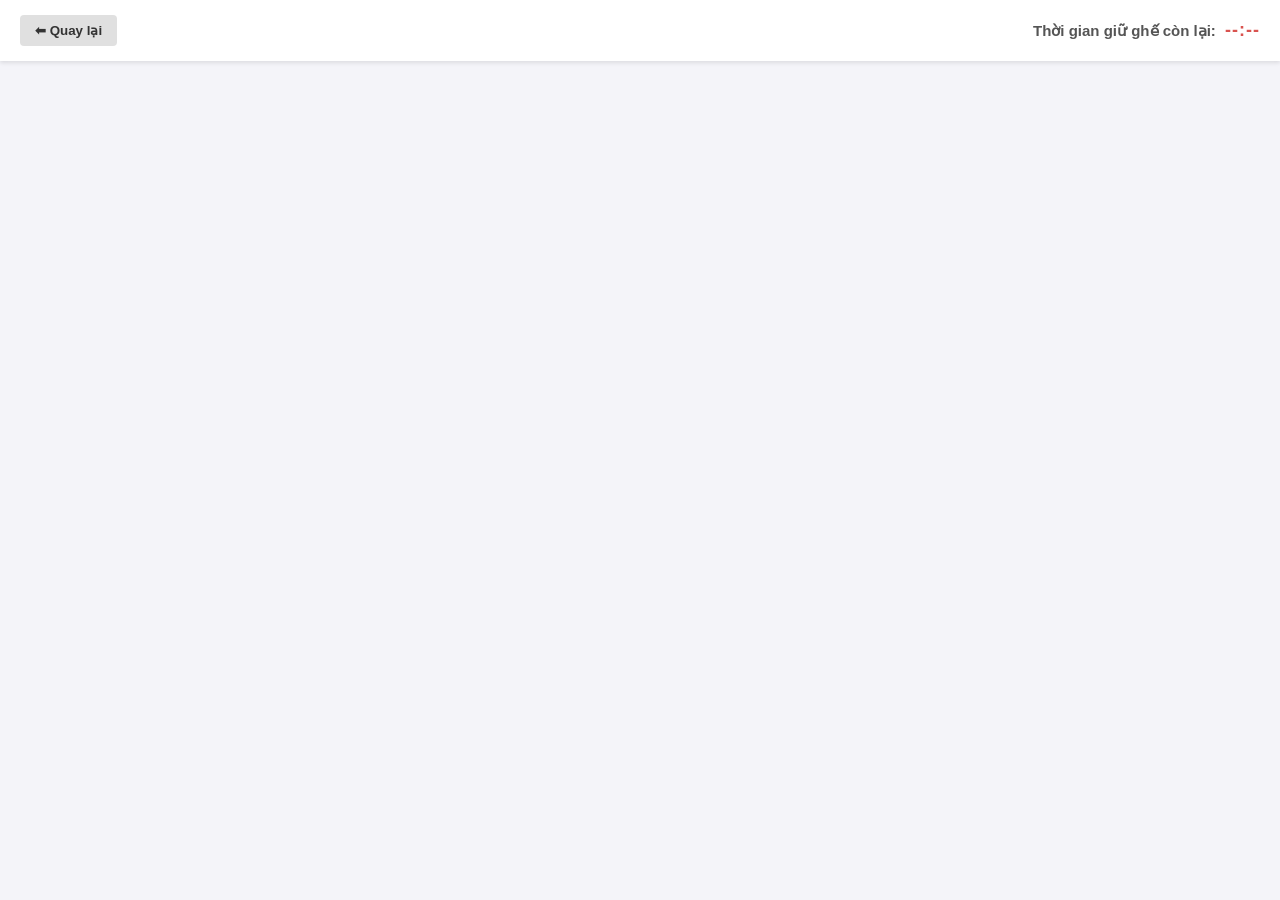
<file: app/templates/payment/stripe.html>
<!DOCTYPE html>
<html lang="vi">
<head>
  <meta charset="UTF-8">
  <meta name="viewport" content="width=device-width, initial-scale=1.0">
  <title>Thanh toán an toàn - Stripe</title>
  <style>
    body {
      font-family: Arial, sans-serif;
      margin: 0;
      padding: 0;
      background-color: #f4f4f9;
    }

    /* Style cho thanh Header chứa nút Back và Timer */
    .checkout-header {
      display: flex;
      justify-content: space-between;
      align-items: center;
      background-color: #ffffff;
      padding: 15px 20px;
      box-shadow: 0 2px 4px rgba(0,0,0,0.1);
      margin-bottom: 30px;
    }

    .btn-back {
      padding: 8px 15px;
      background-color: #e0e0e0;
      border: none;
      border-radius: 4px;
      cursor: pointer;
      font-weight: bold;
      color: #333;
      display: flex;
      align-items: center;
    }

    .btn-back:hover {
      background-color: #d0d0d0;
    }

    .timer-container {
      font-size: 15px;
      font-weight: bold;
      color: #555;
    }

    .timer-text {
      color: #d9534f; /* Màu đỏ nổi bật */
      font-size: 18px;
      margin-left: 5px;
      letter-spacing: 1px;
    }

    /* Vùng chứa form Stripe */
    #checkout {
      max-width: 800px;
      margin: 0 auto;
      padding: 0 15px;
    }
  </style>
</head>
<body>

<div class="checkout-header">
  <button class="btn-back" onclick="goBack()">⬅ Quay lại</button>
  <div class="timer-container">
    Thời gian giữ ghế còn lại: <span id="timer" class="timer-text">--:--</span>
  </div>
</div>

<div id="checkout"></div>

<script src="https://js.stripe.com/v3/"></script>
<script>
  const urlParams = new URLSearchParams(window.location.search);
  const clientSecret = urlParams.get('secret');
  const stripePublicKey = urlParams.get('pk');

  const bookingInProgress = {{ booking_in_progress | tojson }}

  const stripe = Stripe(stripePublicKey);

  async function initializeCheckout() {
      if (!clientSecret || !stripePublicKey) {
          document.getElementById('checkout').innerHTML = "<p style='text-align:center; color:red;'>Thiếu thông tin phiên thanh toán!</p>";
          return;
      }

      try {
          const checkout = await stripe.initEmbeddedCheckout({
              clientSecret,
          });
          checkout.mount('#checkout');
      } catch (error) {
          console.error("Lỗi khởi tạo Stripe:", error);
      }
  }

  // 3. Hàm chạy đồng hồ đếm ngược
  function startTimer() {
      expiresAtStr = bookingInProgress.expires_at
      if (!expiresAtStr) return;

      const expiresAtStrUTC = expiresAtStr.endsWith('Z') ? expiresAtStr : expiresAtStr + 'Z';
      const expiresAt = new Date(expiresAtStrUTC).getTime();
      const timerDisplay = document.getElementById('timer');

      const countdownInterval = setInterval(function() {
          const now = new Date().getTime();
          const distance = expiresAt - now;

          if (distance > 0) {
              const minutes = Math.floor((distance % (1000 * 60 * 60)) / (1000 * 60));
              const seconds = Math.floor((distance % (1000 * 60)) / 1000);

              timerDisplay.innerHTML =
                  (minutes < 10 ? "0" + minutes : minutes) + ":" +
                  (seconds < 10 ? "0" + seconds : seconds);
          } else {
              clearInterval(countdownInterval);
              timerDisplay.innerHTML = "00:00";
              alert("Rất tiếc, đã hết thời gian giữ ghế. Giao dịch của bạn đã bị huỷ!");
              window.location.href = "/"; // Hết giờ thì đá về trang chủ
          }
      }, 1000);
  }

  function goBack() {
      const confirmMsg = "Bạn có muốn quay lại không?\nGhế của bạn vẫn sẽ được giữ cho đến khi hết thời gian đếm ngược.";
      if (confirm(confirmMsg)) {
          window.history.back();
      }
  }

  initializeCheckout();
  startTimer();
</script>

</body>
</html>
</file>
